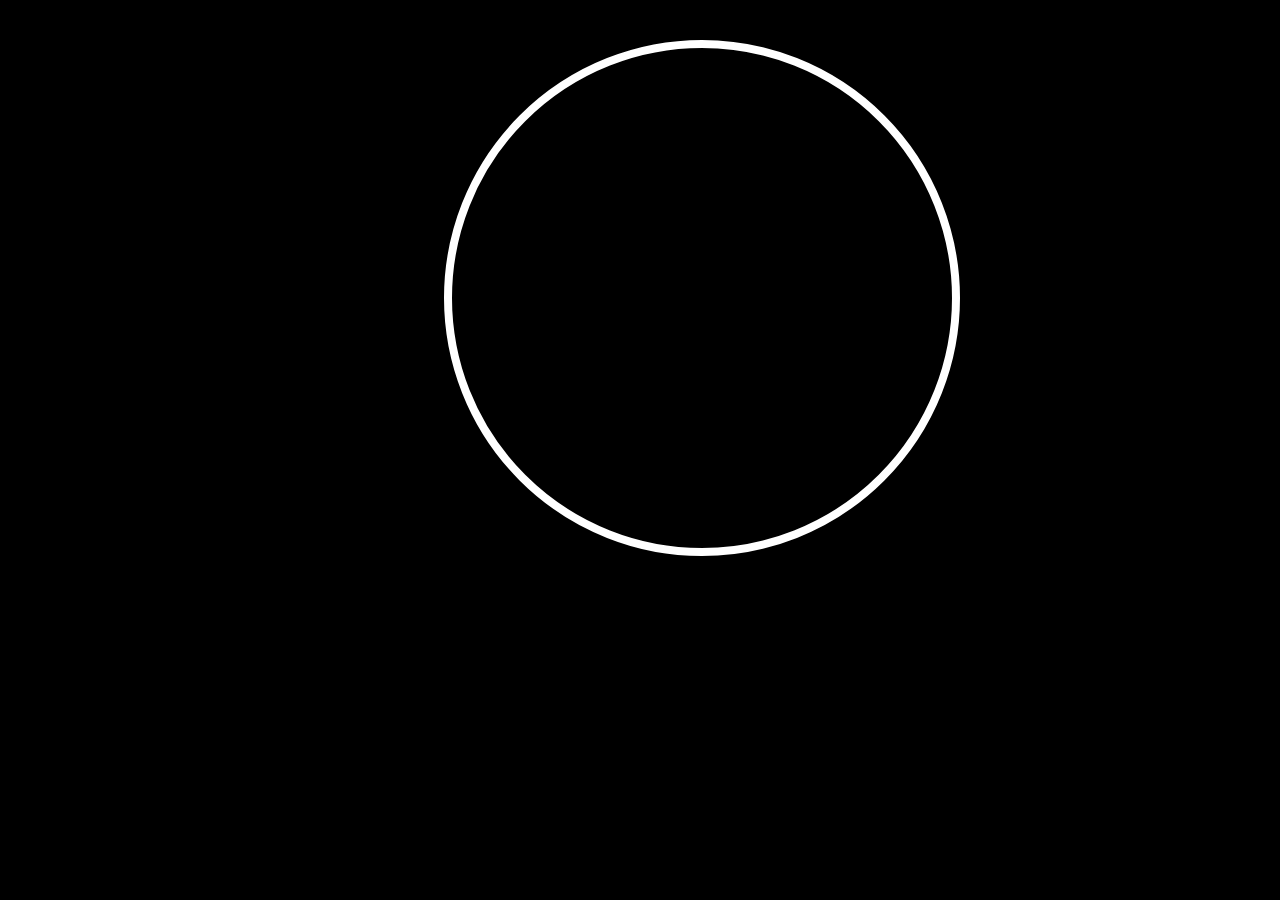
<file: index.html>
<!DOCTYPE html>
<html lang="en">
<head>
    <meta charset="UTF-8">
    <meta http-equiv="X-UA-Compatible" content="IE=edge">
    <meta name="viewport" content="width=device-width, initial-scale=1.0">
    <title>clock</title>
    <link rel="stylesheet" href="https://fonts.googleapis.com/css?family=Orbitron&effect=neon">
    <style>
        body {
    background: black;
}
.border{
    border: 8px solid white;
    border-radius: 50%;
    width: 700px;
    height: 700px;
    position: absolute;
    top: 10%;
    left: 30%;
    margin-top: -70px;
    margin-left: -50px;
}
.clock {
    position: absolute;
    top: 50%;
    left: 50%;
    transform: translateX(-50%) translateY(-50%);
    color: #17D4FE;
    font-size: 60px;
    font-family: Orbitron;
    letter-spacing: 7px; 
    font-size: 80px;
    color: #fff;
    text-align: center;
    animation: clock 1s ease-in-out infinite alternate;
}
   @-webkit-keyframes clock {
  from {
    text-shadow: 0 0 10px #fff, 0 0 10px #fff, 0 0 20px #0165c3, 0 0 30px #0165c3, 0 0 40px #0165c3, 0 0 50px #0165c3, 0 0 60px #0165c3;
  }
  
  to {
    text-shadow: 0 0 10px #fff, 0 0 10px #fff, 0 0 20px #0165c3, 0 0 30px #0165c3, 0 0 40px #0165c3, 0 0 50px #0165c3, 0 0 60px #0165c3;
  }
}
@media screen and (min-width: 700px) {
    .border{
        width: 500px;
        height: 500px;
        margin-top: -50px;
        margin-left: 60px;
    }
    .clock{
        font-size: 40px;
    }
}
@media screen and (max-width: 1100px) {
    .border{
    width: 322px;
    height: 321px;
    margin-top: 39px;
    margin-left: -80px
;
    }
    .clock{
        font-size: 30px;
    }
}
    
}
    </style>
    
}
    </style>    
</head>
<body>
    <div class="border">
    <div id="ClockDisplay" class="clock" onload="showTime()"></div></div>
    <script src="js/clock.js"></script>
</body>
</html>
</file>
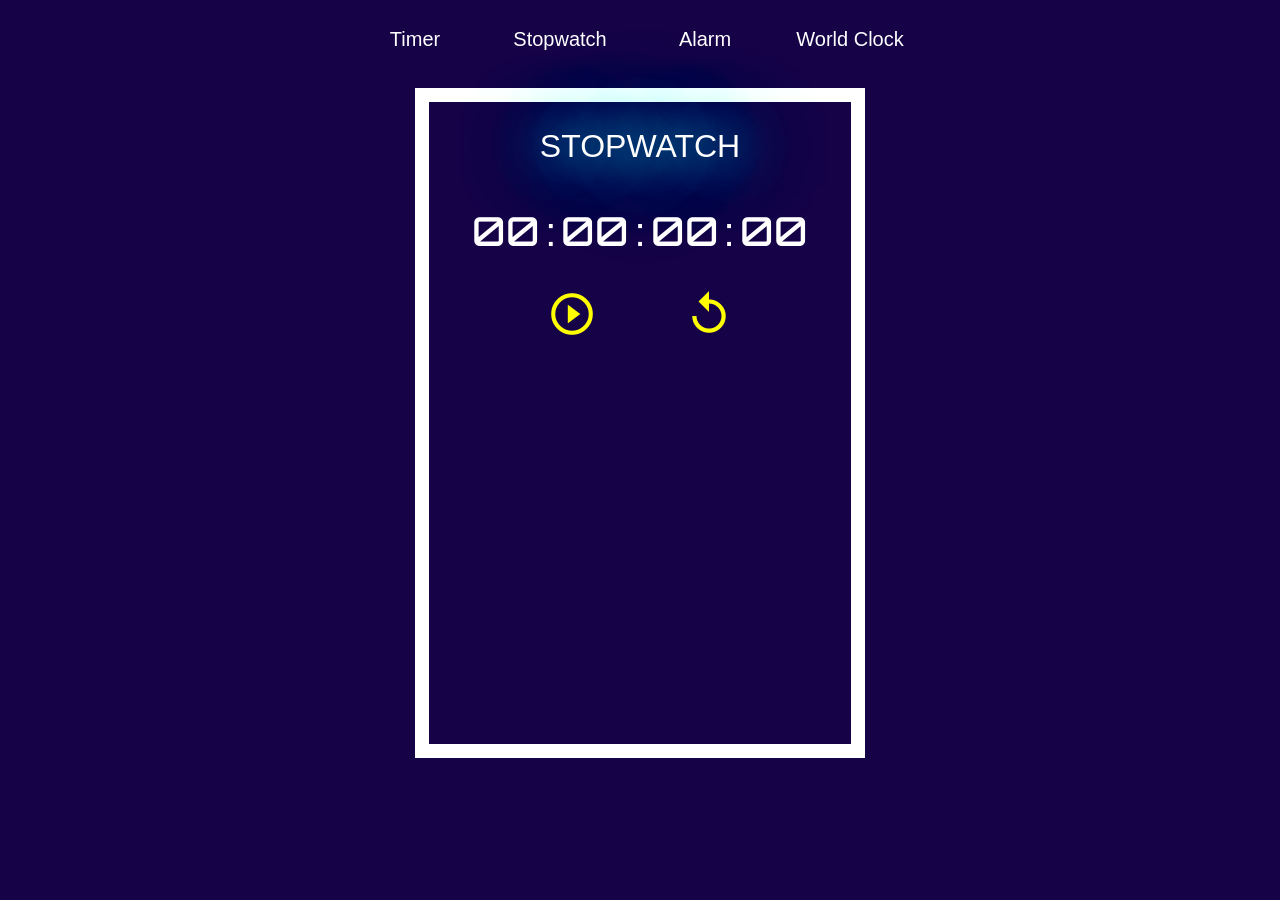
<file: stopwatch.html>
<!DOCTYPE html>
<html lang="en">
<head>
    <meta charset="UTF-8">
    <meta http-equiv="X-UA-Compatible" content="IE=edge">
    <meta name="viewport" content="width=device-width, initial-scale=1.0">
    <link rel="stylesheet" href="https://maxcdn.bootstrapcdn.com/bootstrap/4.5.2/css/bootstrap.min.css">
    <script src="https://ajax.googleapis.com/ajax/libs/jquery/3.5.1/jquery.min.js"></script>
    <script src="https://maxcdn.bootstrapcdn.com/bootstrap/4.5.2/js/bootstrap.min.js"></script>
    <link href="https://fonts.googleapis.com/icon?family=Material+Icons" rel="stylesheet">
    <link rel="stylesheet" href="https://fonts.googleapis.com/css?family=Orbitron&effect=neon">
    <title>Stopwatch</title>
    <link rel="stylesheet" href="css/stopwatch.css">
</head>
<body>
  
  <!-- Header -->
    <ul class="nav justify-content-center">
        <li class="nav-item">
          <a href="clock.html">Timer</a>
        </li>
        <li class="nav-item">
          <a href="stopwatch.html">Stopwatch</a>
        </li>
        <li class="nav-item">
          <a href="#">Alarm</a>
        </li>
        <li class="nav-item">
          <a href="#">World Clock</a>
        </li>
      </ul></div>
      <div class="main">
        <!--Stopwatch -->
    <div class="container">
        <h2><span class="NEON">STOPWATCH</span></h2>
          <div class="border-0">
          <div class="display">
            <p class="time" id="timerHrs">00</p> :
            <p class="time" id="timerMins">00</p> :
            <p class="time" id="timerSec">00</p> :
            <p class="time" id="timerMilisec">00</p>
         </div></div>
  
        <div class="controls">
          <i class="material-icons" id="startBtn" style="font-size: 50px;">play_circle_outline</i>
          <i class="material-icons disabled" id="resetBtn"style="font-size: 50px;">replay</i>
          <i class="material-icons " id="pauseBtn"style="font-size: 50px;">pause_circle_outline</i>
          <i class="material-icons " id="lapBtn"  style="font-size: 50px;">add_circle_outline</i>
         
          </div>
          <!-- list of Laps -->
        <div class="lap" id="lapAdd">
          <p class="laprecord">Laps</p>
        </div>
      
    </div>
      <script src="js/stopwatch.js"></script>
</body>
</html>
</file>
<file: css/stopwatch.css>
*{
    padding: 0%;
    margin: 0%;
    font-family: 'Roboto', sans-serif;
    box-sizing: border-box;
}
body{
    font-family: 'Roboto', sans-serif;
    font-size: 20px;
    background: #150247;
}
.main{
    width: 450px;
    height: 670px;
    position: relative;
    border  : 14px solid white;
     margin:    1px auto;
     margin-top: 10px;
    align-items: center;
}
.header{
  display: flex;
  flex-direction: column;
  justify-content: center;
}
/*navbar */
ul {
    list-style-type: none;
    margin: 0 auto;
    width: 100%;
    padding: 10px;
    overflow: hidden;
    background-color: linear-gradient(90deg, rgb(36, 74, 101) 0%, rgb(13, 124, 192) 38%, rgb(27, 121, 229) 100%);
  }
  
  .nav-item{
    margin-left: -5px;
  }
  
  .nav-item a {
    display: inline-block;
    color: white;
    text-align: center;
    width: 150px;
    padding: 14px 16px;
    text-decoration: none;
    position: relative;
  }
  .nav-item a::before {
    content: '';
    position: absolute;
    width: 100%;
    height: 4px;
    border-radius: 4px;
    background-color: #92c1da;
    bottom: 0;
    left: 0;
    transform-origin: right;
    transform: scaleX(0);
    transition: transform .3s ease-in-out;
  }
  
  .nav-item a:hover::before {
    transform-origin: left;
    transform: scaleX(1);
  }
  .nav-item a:hover{
    color: aqua;
  }
  /*stopwatch */
   h1 {
    font-size: 48px;
    font-family: "Montserrat", sans-serif;
    font-weight: 200;
  
    text-align: center;
    line-height: 59px;
  
    padding: 0 64px;
    margin: 0;
  }

  .NEON{                         /*NEON COLOR*/
  font-weight: 400;
  color: rgb(255, 255, 255);
  text-shadow:
      0 0 42px rgb(0, 229, 255),
      0 0 82px rgb(0, 229, 255),
      0 0 92px rgb(0, 255, 242),
      0 0 102px rgb(0, 255, 255),
      0 0 151px rgb(0, 204, 255);
}
.container {
  display: grid;
  justify-items: center;
  grid-row-gap: 23px;
  width: 100%;
  padding-top: 25px;
}

.border{              
  display: flex;
  align-items: center;
  border: none;
  justify-content: space-around;
  
}
.display {
  display: flex;
  left: 50%;
  align-items: baseline;
  justify-content: center;
  color: white;
  font-size: 2.5rem;
}

.time{                 /*all TIME text in orbitron family*/
  font-family: Orbitron;
  letter-spacing: 1px;
  font-weight: 500;
  font-size: 40px;
  color: rgb(255, 255, 255);
  animation: flicker 1.5s infinite alternate;
  margin: 5px;
}
@keyframes flicker {
    
  100% {

      text-shadow:
      0 0 4px #fff,
      0 0 11px #fff,
      0 0 19px #fff,
      0 0 40px rgb(0, 247, 255),
      0 0 80px  rgb(0, 247, 255),
      0 0 90px  rgb(0, 247, 255),
      0 0 100px  rgb(0, 247, 255),
      0 0 150px  rgb(0, 247, 255);
  
  }
  
  0% {

    text-shadow:
    0 0 2px #fff,
    0 0 4px #fff,
    0 0 6px #fff,
    0 0 10px  rgb(0, 247, 255),
    0 0 45px  rgb(0, 247, 255),
    0 0 55px  rgb(0, 247, 255),
    0 0 70px  rgb(0, 247, 255),
    0 0 80px  rgb(0, 247, 255);

}
}
.laprecord{
  font-family: Orbitron;
  text-decoration-style: dashed;
  letter-spacing: 1px;
  font-weight: 700;
  font-size: 20px;
  color: rgb(255, 255, 255);
  
}
.controls {
  display: flex;
  justify-content: space-between;

  width: 187px;
}
.lap{                                    /*Laps list design */
  margin-top: 0px;
  height: 360px;
  width: 85%;
  scroll-behavior: smooth;
  border-radius: 20px;
  position: absolute;
  background: #00073a;
  box-shadow: 0px 0px 20px #00073a;
  padding: 20px 30px;
  overflow-y: auto;
  overflow-x: hidden;
  position: relative;
}
.lap::-webkit-scrollbar{
  width: 10px;
}
.lap::-webkit-scrollbar-thumb{
  background-color: rgb(1, 182, 210);
  border-radius: 50px;
  padding-top: 20px;
}
.lap::-webkit-scrollbar-thumb:hover {
  background: rgb(0, 33, 39); ; 
}
#lapAdd{
  display: none;
}
i{
  cursor: pointer;
  padding: 0;
  color: yellow;
  border: none;
  margin: 0;
  outline: none;
}

#playBtn {                                 /*play button */
  display: inline-block;
}

#pauseBtn {                /*pause button */
  display: none;
}
#lapBtn{
  display: none;
}
#resetBtn{
  display: inline-block;
}

/* RESPONSIVE STOPWATCH */
   @media screen and (max-width: 900px) {
    .main{
      width: 400px;
      height: 600px;
      position: relative;
      border  : 14px solid white;
      padding: auto;
      margin-top: 10px;
       margin:    1px auto;
      align-items: center;
  }
    ul {
      width: 100%;
      height: auto;
      position: relative;
    }
    
    ul .nav-item a {
      float: left;
      padding: 15px;
    }
    .nav-item a::before {
      content: '';
      position: absolute;
      width: 100%;
      height: 4px;
      border-radius: 4px;
      background-color: #92c1da;
      bottom: 0;
      left: 0;
      transform-origin: right;
      transform: scaleX(0);
      transition: transform .2s ease-in-out;
    }
    
    .nav-item a:hover::before {
      transform-origin: left;
      transform: scaleX(1);
    }
    .border{
    display: flex;
  align-items: center;

  justify-content: space-around;

  }
  .clock{
      font-size: 40px;
  }
  .NEON{
    font-weight: 400;
    color: #fff;
    text-shadow:
        0 0 7px #fff,
        0 0 10px #fff,
        0 0 21px #fff,
        0 0 42px rgb(0, 229, 255),
        0 0 82px rgb(0, 229, 255),
        0 0 92px rgb(0, 255, 242),
        0 0 102px rgb(0, 255, 255),
        0 0 151px rgb(0, 204, 255);
  }
  .display {
    display: flex;
    left: 50%;
    align-items: center;
    justify-content: center;
    color: white;
    font-size: 2.5rem;
  }

  .time{
    font-family: Orbitron;
    letter-spacing: 7px;
    font-weight: 700;
    font-size: 25px;
    color: rgb(255, 255, 255);
    animation: flicker 1.5s infinite alternate; 
  }
  .controls {
    display: flex;
    justify-content: space-between;
  
    width: 187px;
  }
  
  button {
    cursor: pointer;
    background: white;
    padding: 0;
    border: none;
    margin: 0;
    outline: none;
    border-radius: 80%;
  }
  .laps {
    margin-top: 40px;
    height: 400px;
    scroll-behavior: smooth;
  }
  
  #playBtn {
    display: block;
  }
  
  #pauseBtn {
    display: none;
  }
  #lapBtn{
    display: none;
  }
  #resetBtn{
    display: inline-block;
  }
  .disabled{
    color: dimgrey !important;
  }
  .disabled:hover{
    color: rgb(121, 84, 0);
    border-radius: 50%;
      box-shadow: 0px 0px 5px #AF8C01;
      cursor: pointer;
    }

    .singleLap{
      color: white;
    }
    .singleLap{
      margin-top: 10px;
      flex-direction: row;
      }
      .lap{                                    /*Laps list design */
        margin-top: 0px;
        height: 300px;
        width: 85%;
        scroll-behavior: smooth;
        border-radius: 20px;
        position: absolute;
        background: #000128;
        padding: 20px 30px;
        overflow-y: auto;
        overflow-x: hidden;
        position: relative;
      }
      
      #lapAdd{
        display: none;
      }
  }
  @media screen and (max-width: 400px)
  { 
    .main{
      width: 350px;
      height: 600px;
      position: relative;
      border  : 14px solid white;
      padding: auto;
      margin-top: 10px;
       margin:    1px auto;
      align-items: center;
  }
    ul {
      width: 100%;
      height: auto;
      position: relative;
    }
    
    ul .nav-item a {
      float: left;
      padding: 15px;
    }
    .nav-item a::before {
      content: '';
      position: absolute;
      width: 100%;
      height: 4px;
      border-radius: 4px;
      background-color: #92c1da;
      bottom: 0;
      left: 0;
      transform-origin: right;
      transform: scaleX(0);
      transition: transform .2s ease-in-out;
    }
    .display {
      display: flex;
      left: 50%;
      align-items: center;
      justify-content: center;
      color: white;
      font-size: 2.5rem;
    }
    .nav-item a:hover::before {
      transform-origin: left;
      transform: scaleX(1);
    }
    .border{
      display: flex;
  align-items: center;
  justify-content: space-around;
      }
      .clock{
          font-size: 30px;
      }
      .NEON{
        font-weight: 400;
        color: #fff;
        text-shadow:
            0 0 7px #fff,
            0 0 10px #fff,
            0 0 21px #fff,
            0 0 42px rgb(0, 229, 255),
            0 0 82px rgb(0, 229, 255),
            0 0 92px rgb(0, 255, 242),
            0 0 102px rgb(0, 255, 255),
            0 0 151px rgb(0, 204, 255);
      }
      .flicker {
        animation: flicker 1.5s infinite alternate;     
      }
.time{
  font-family: Orbitron;
  letter-spacing: 7px;
  font-weight: 700;
  font-size: 25px;
  color: rgb(255, 255, 255);
}

      .controls {
        display: flex;
        justify-content: space-between;
      
        width: 187px;
      }
      
      button {
        cursor: pointer;
        background: white;
        padding: 0;
        border: none;
        margin: 0;
        outline: none;
        border-radius: 80%;
      }
      .laps {
        margin-top: 40px;
        height: 400px;
        scroll-behavior: smooth;
      }
      
      #playBtn {
        display: block;
      }
      
      #pauseBtn {
        display: none;
      }
      #lapBtn{
        display: none;
      }
      #resetBtn{
        display: inline-block;
      }
      .disabled{
        color: dimgrey !important;
      }
      .disabled:hover{
        color: rgb(121, 84, 0) !important;
        border-radius: 50%;
          box-shadow: 0px 0px 5px #AF8C01;
          cursor: pointer;
      }
      .lap{                                    /*Laps list design */
        margin-top: 0px;
        height: 300px;
        width: 85%;
        scroll-behavior: smooth;
        border-radius: 20px;
        position: absolute;
        background: #00043e;
        padding: 10px 20px;
        overflow-y: auto;
        overflow-x: hidden;
        position: relative;
      }
      
      #lapAdd{
        display: none;
      }
      .singleLap{
        color: white;
      }
      .singleLap{
        margin-top: 10px;
        flex-direction: row;
        }
}

.singleLap{
  color: white;
}
.singleLap{
  margin-top: 10px;
  flex-direction: row;
  }
</file>
